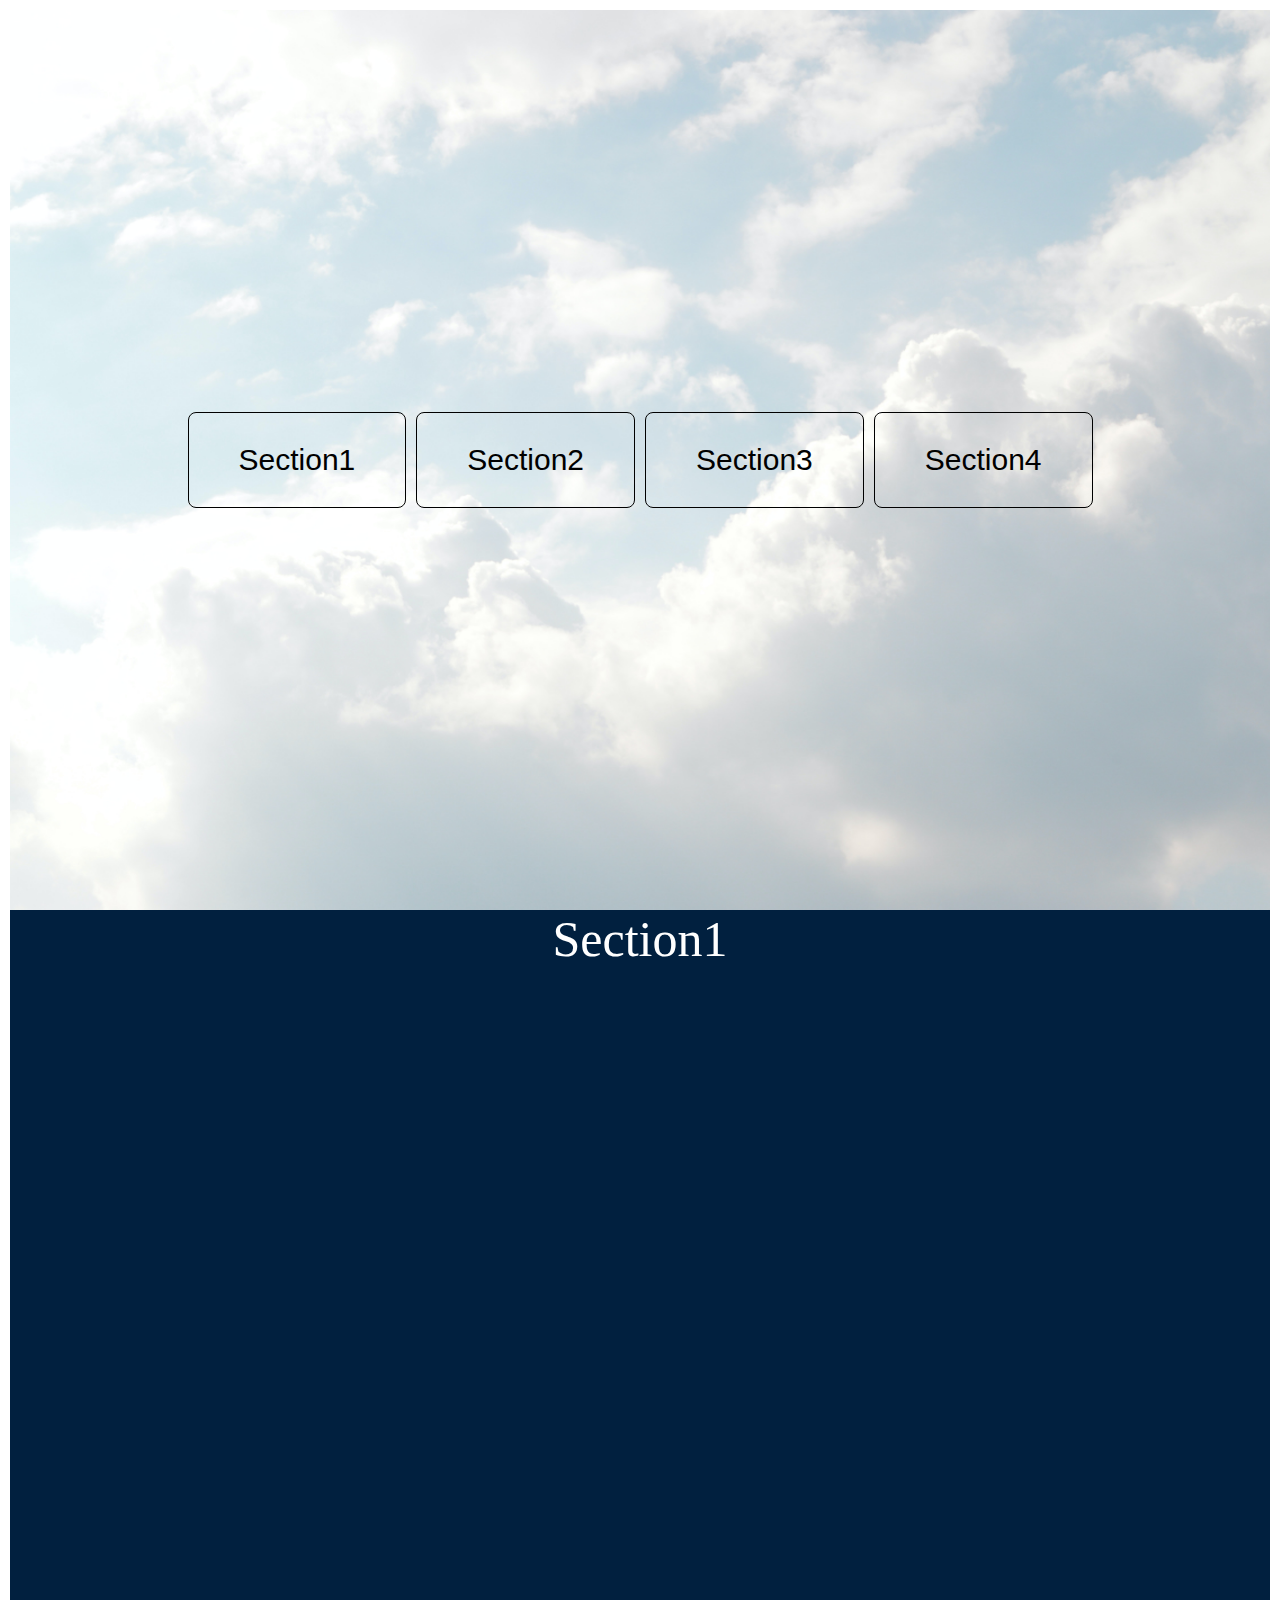
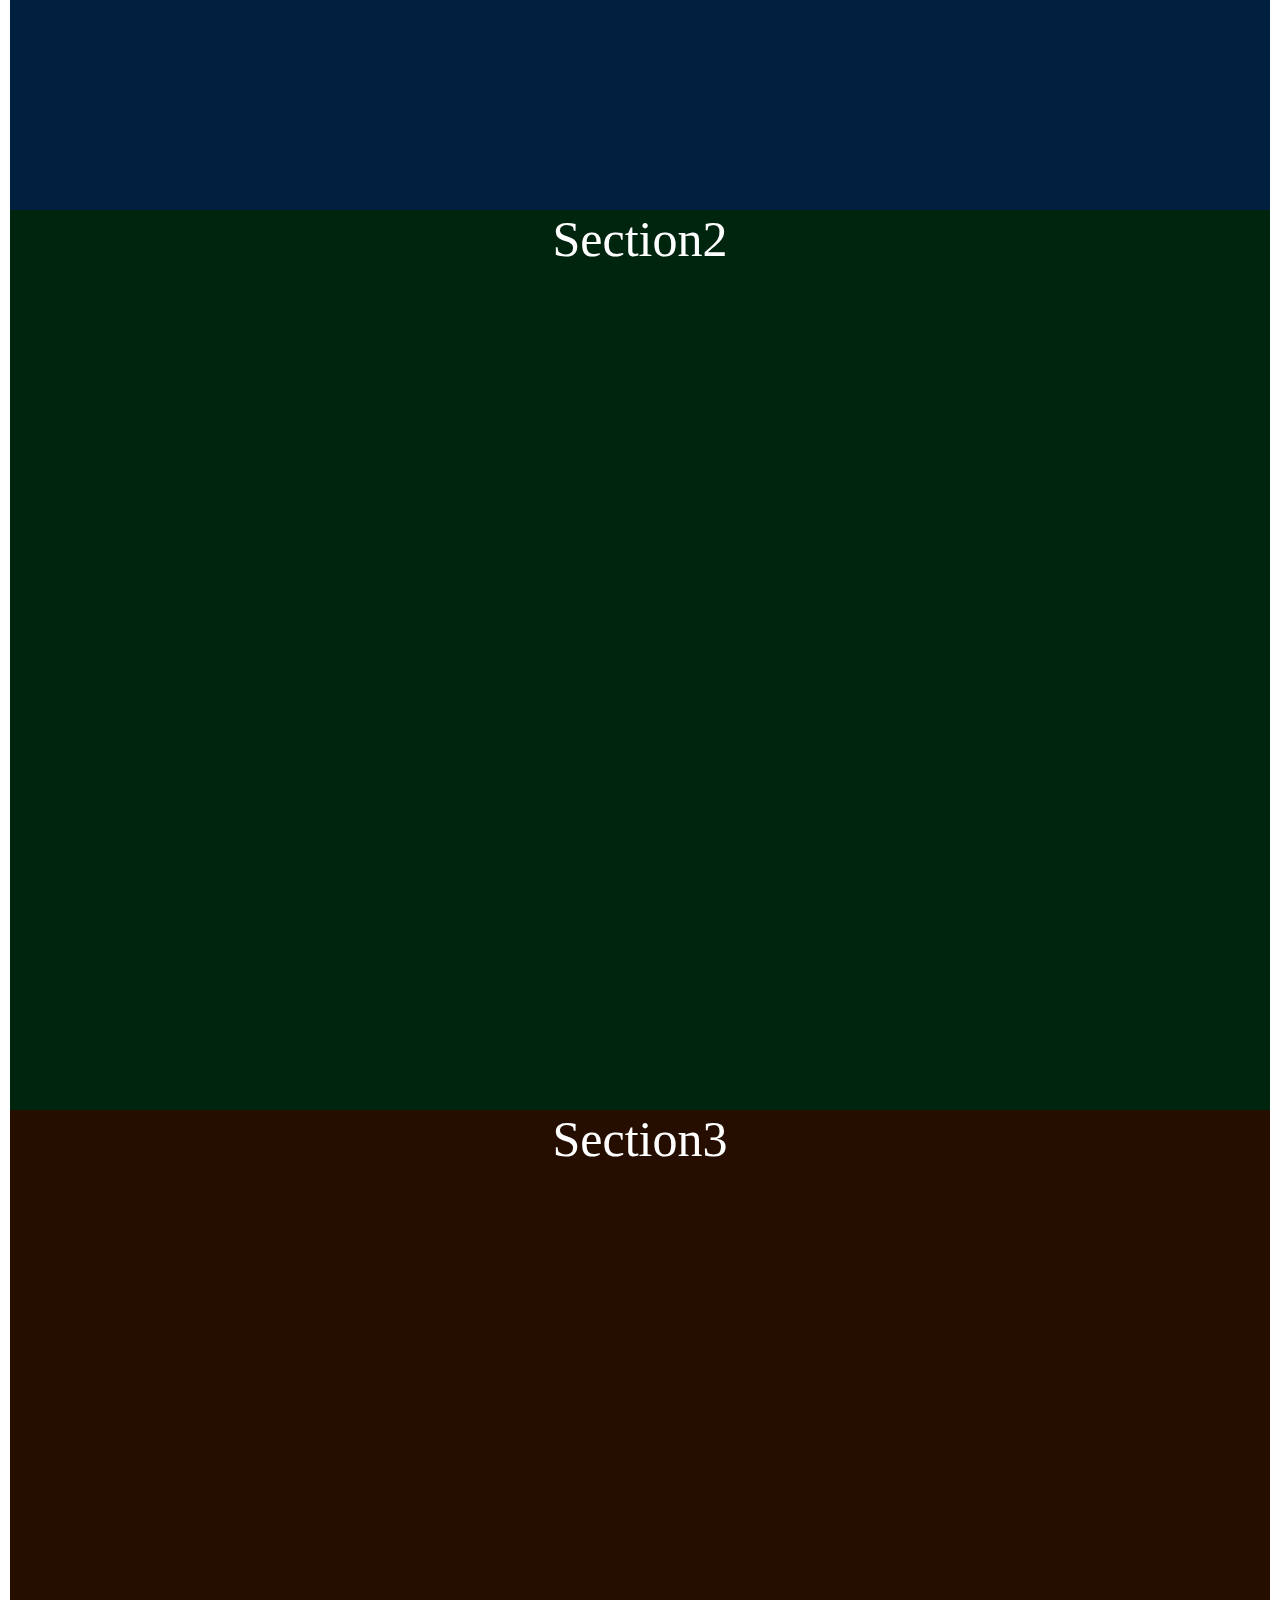
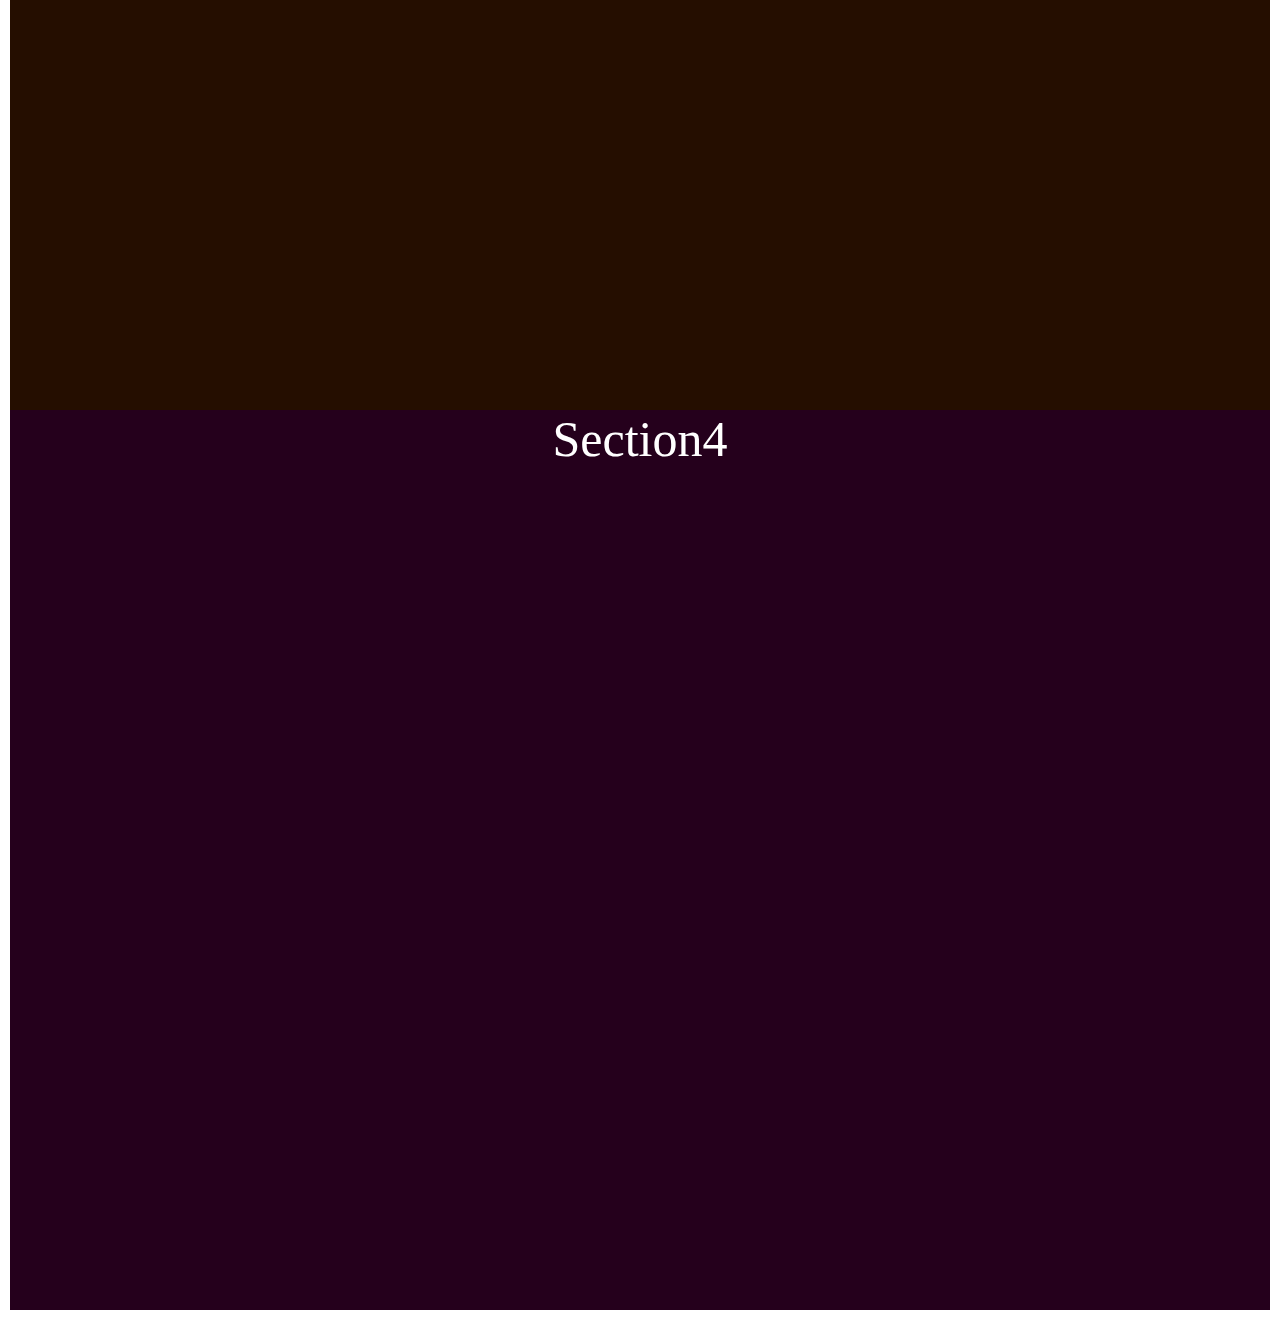
<file: final/index.html>
<!DOCTYPE html>
<html lang="en">
  <head>
    <meta charset="UTF-8" />
    <meta http-equiv="X-UA-Compatible" content="IE=edge" />
    <meta name="viewport" content="width=device-width, initial-scale=1.0" />
    <link rel="stylesheet" href="style.css" />
    <script defer src="script.js"></script>
    <title>Scorll Smoothly Into View</title>
  </head>
  <body>
    <div class="header">
      <button class="btn btn--1">Section1</button>
      <button class="btn btn--2">Section2</button>
      <button class="btn btn--3">Section3</button>
      <button class="btn btn--4">Section4</button>
    </div>
    <div class="main-sections">
      <section class="section section--1">Section1</section>
      <section class="section section--2">Section2</section>
      <section class="section section--3">Section3</section>
      <section class="section section--4">Section4</section>
    </div>
  </body>
</html>

<!-- DONE -->
</file>
<file: final/style.css>
:root {
  --dark-blue: #01203f;
  --dark-green: #00250f;
  --dark-brown: #250e00;
  --dark-purple: #25001c;
}

*,
*::before,
*::after {
  margin: 0;
  padding: 0;
  box-sizing: inherit;
}

html {
  font-size: 62.5%;
}

body {
  box-sizing: border-box;
  padding: 1rem;
}

/* you can find the started code in the description of this video */
/* let's get started */

.header {
  height: 100vh;
  background-image: url(./img//sky.jpg);
  background-size: cover;

  display: flex;
  justify-content: center;
  align-items: center;
}

.btn {
  border: none;
  padding: 3rem 5rem;
  font-size: 3rem;
  cursor: pointer;
  border: 0.1rem solid black;
  border-radius: 0.8rem;
  background: transparent;

  transition: all 0.5s ease-in-out;
}

.btn:hover {
  background-color: black;
  color: white;
}

.btn:not(:last-child) {
  margin-right: 1rem;
}

/* DONE */

.section {
  height: 100vh;
  color: white;
  font-size: 5rem;
  text-align: center;
}

.section--1 {
  background-color: var(--dark-blue);
}

.section--2 {
  background-color: var(--dark-green);
}

.section--3 {
  background-color: var(--dark-brown);
}

.section--4 {
  background-color: var(--dark-purple);
}

/* DONE */
</file>
